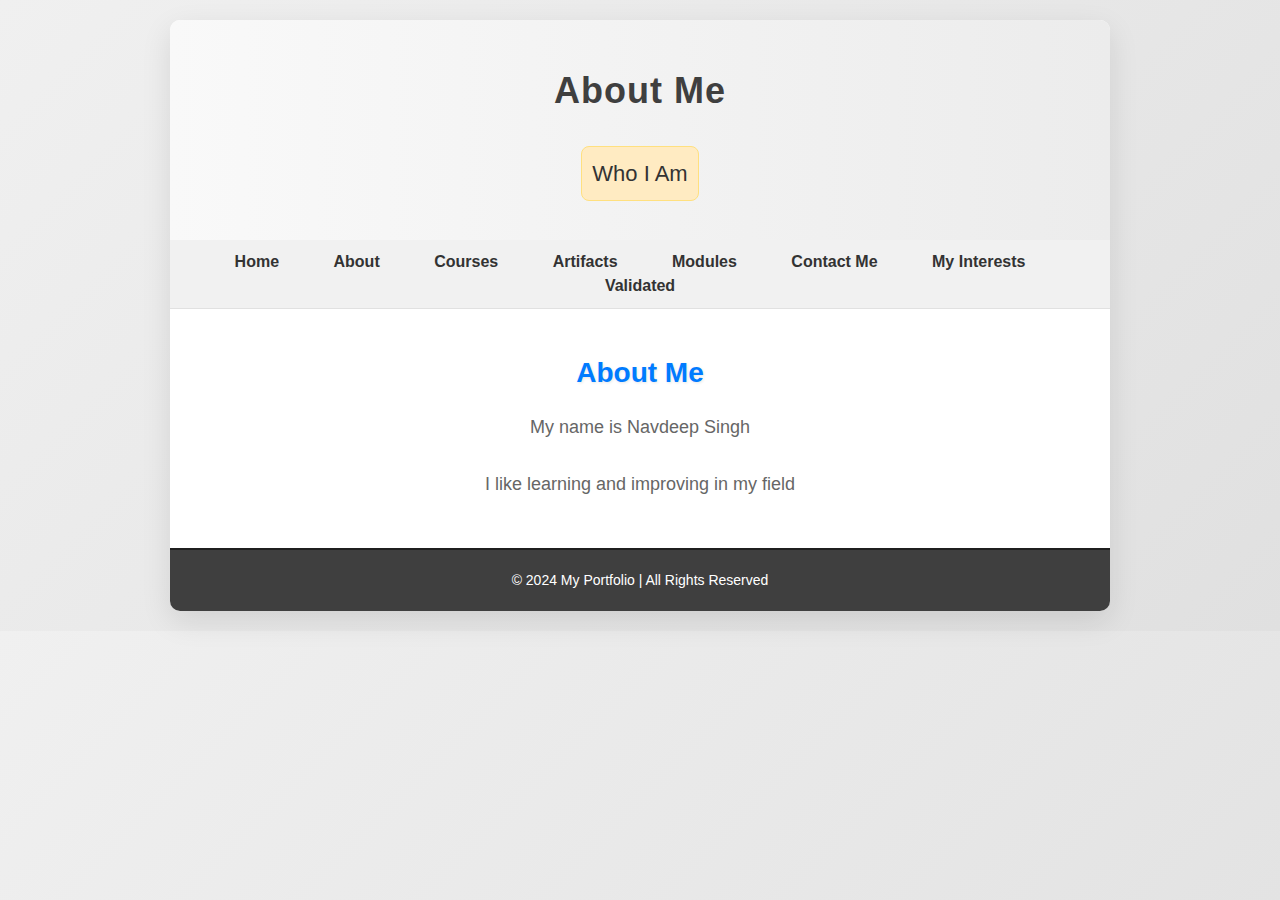
<file: midterm/about.html>
<!DOCTYPE html>
<html lang="en">
<head>
    <meta charset="UTF-8">
    <meta name="viewport" content="width=device-width, initial-scale=1.0">
    <title>About Me</title>
    <link rel="stylesheet" href="styles.css">
</head>
<body>
    <div id="wrap">
        <div id="header">
            <h1>About Me</h1>
            <h2>Who I Am</h2>
        </div>
        <div id="topmenu">
            <ul>
                <li><a href="index.html">Home</a></li>
                <li><a href="about.html">About</a></li>
                <li><a href="courses.html">Courses</a></li>
                <li><a href="artifacts.html">Artifacts</a></li>
                <li><a href="modules.html">Modules</a></li>
                <li><a href="contact.html">Contact Me</a></li>
                <li><a href="creative.html">My Interests</a></li>
                <li><a href="validated.html">Validated</a></li>
            </ul>
        </div>
        <div id="content">
            <h2>About Me</h2>
            <p>My name is Navdeep Singh</p>
            <p>I like learning and improving in my field</p>
        </div>
        <div id="footer">
            <p>&copy; 2024 My Portfolio | All Rights Reserved</p>
        </div>
    </div>
</body>
</html>
</file>
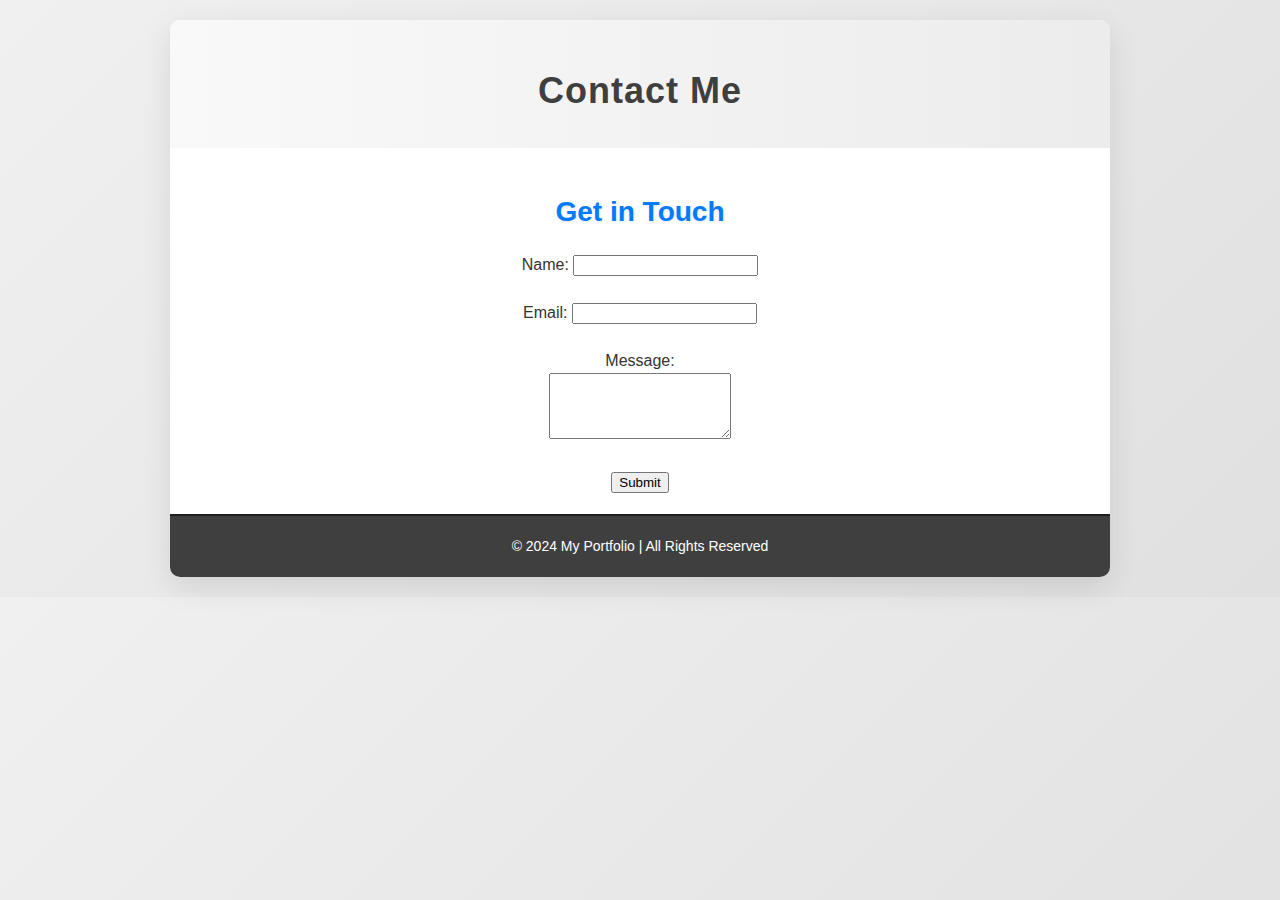
<file: midterm/contact.html>
<!DOCTYPE html>
<html lang="en">
<head>
    <meta charset="UTF-8">
    <meta name="viewport" content="width=device-width, initial-scale=1.0">
    <title>Contact Me</title>
    <link rel="stylesheet" href="styles.css">
</head>
<body>
    <div id="wrap">
        <div id="header">
            <h1>Contact Me</h1>
        </div>
        <div id="content">
            <h2>Get in Touch</h2>
            <form action="thankyou.html" method="get">
                <label for="name">Name:</label>
                <input type="text" id="name" name="name" required><br><br>

                <label for="email">Email:</label>
                <input type="email" id="email" name="email" required><br><br>

                <label for="message">Message:</label><br>
                <textarea id="message" name="message" rows="4" required></textarea><br><br>

                <input type="submit" value="Submit">
            </form>
        </div>
        <div id="footer">
            <p>&copy; 2024 My Portfolio | All Rights Reserved</p>
        </div>
    </div>
</body>
</html>
</file>
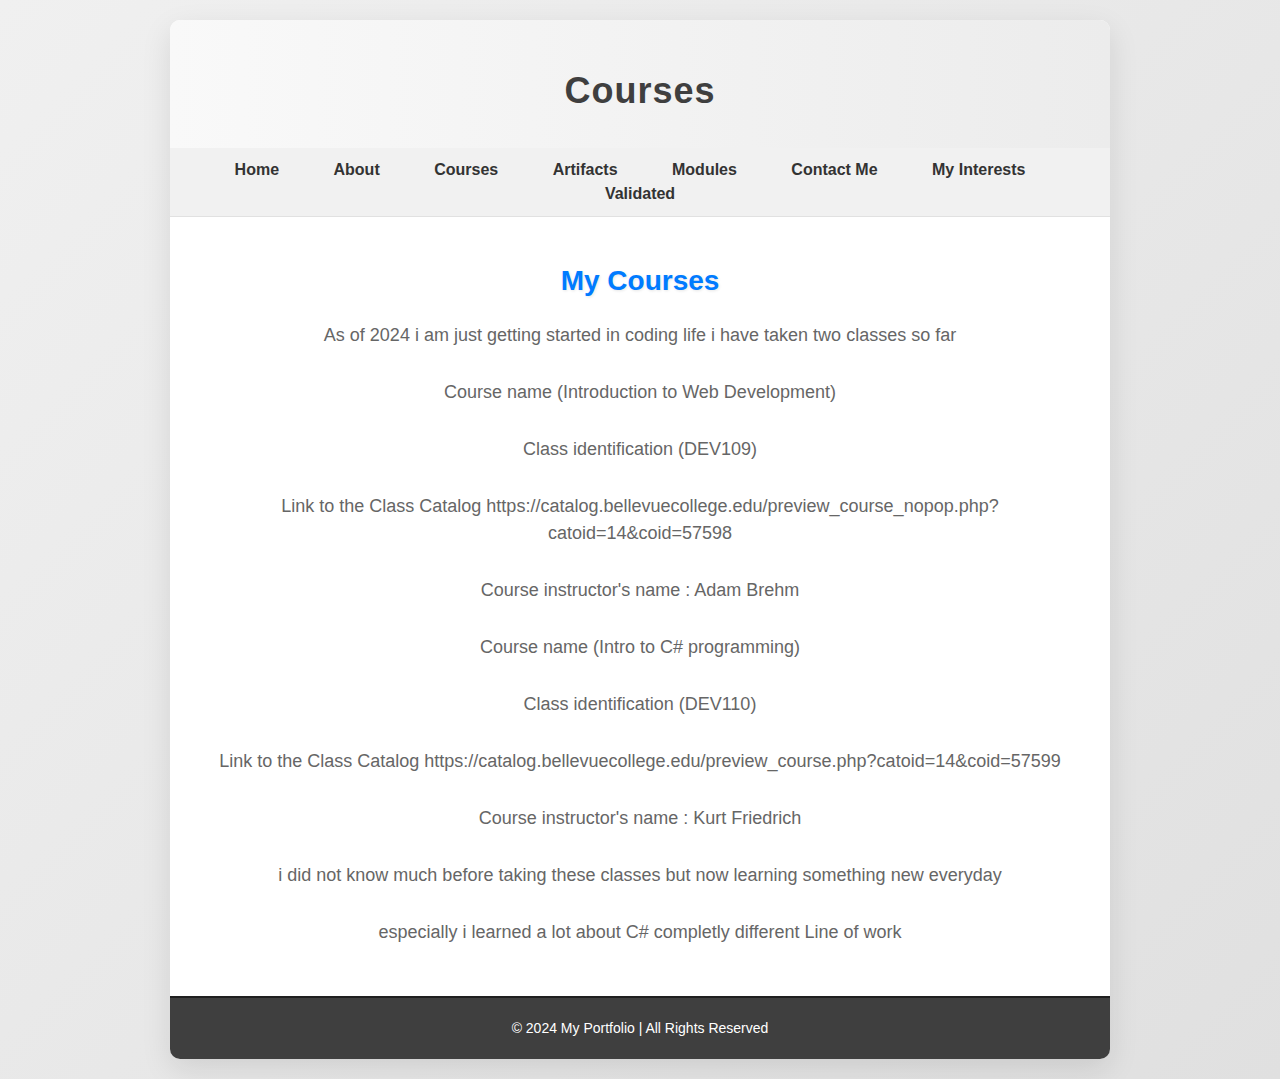
<file: midterm/courses.html>
<!DOCTYPE html>
<html lang="en">
<head>
    <meta charset="UTF-8">
    <meta name="viewport" content="width=device-width, initial-scale=1.0">
    <title>Courses</title>
    <link rel="stylesheet" href="styles.css">
</head>
<body>
    <div id="wrap">
        <div id="header">
            <h1>Courses</h1>
        </div>
        <div id="topmenu">
            <ul>
                <li><a href="index.html">Home</a></li>
                <li><a href="about.html">About</a></li>
                <li><a href="courses.html">Courses</a></li>
                <li><a href="artifacts.html">Artifacts</a></li>
                <li><a href="modules.html">Modules</a></li>
                <li><a href="contact.html">Contact Me</a></li>
                <li><a href="creative.html">My Interests</a></li>
                <li><a href="validated.html">Validated</a></li>
            </ul>
        </div>
        <div id="content">
            <h2>My Courses</h2>
            <p>As of 2024 i am just getting started in coding life i have taken two classes so far</p>
            <p>Course name (Introduction to Web Development)</p>
            <p>Class identification (DEV109)</p>
            <P>Link to the Class Catalog https://catalog.bellevuecollege.edu/preview_course_nopop.php?catoid=14&coid=57598</P>
            <p>Course instructor's name : Adam Brehm</p>

            <p>Course name (Intro to C# programming)</p>
            <p>Class identification (DEV110)</p>
            <P>Link to the Class Catalog https://catalog.bellevuecollege.edu/preview_course.php?catoid=14&coid=57599</P>
            <p>Course instructor's name : Kurt Friedrich</p>

            <p> i did not know much before taking these classes but now learning something new everyday</p>
            <p> especially i learned a lot about C# completly different Line of work </p>
        </div>
        <div id="footer">
            <p>&copy; 2024 My Portfolio | All Rights Reserved</p>
        </div>
    </div>
</body>
</html>
</file>
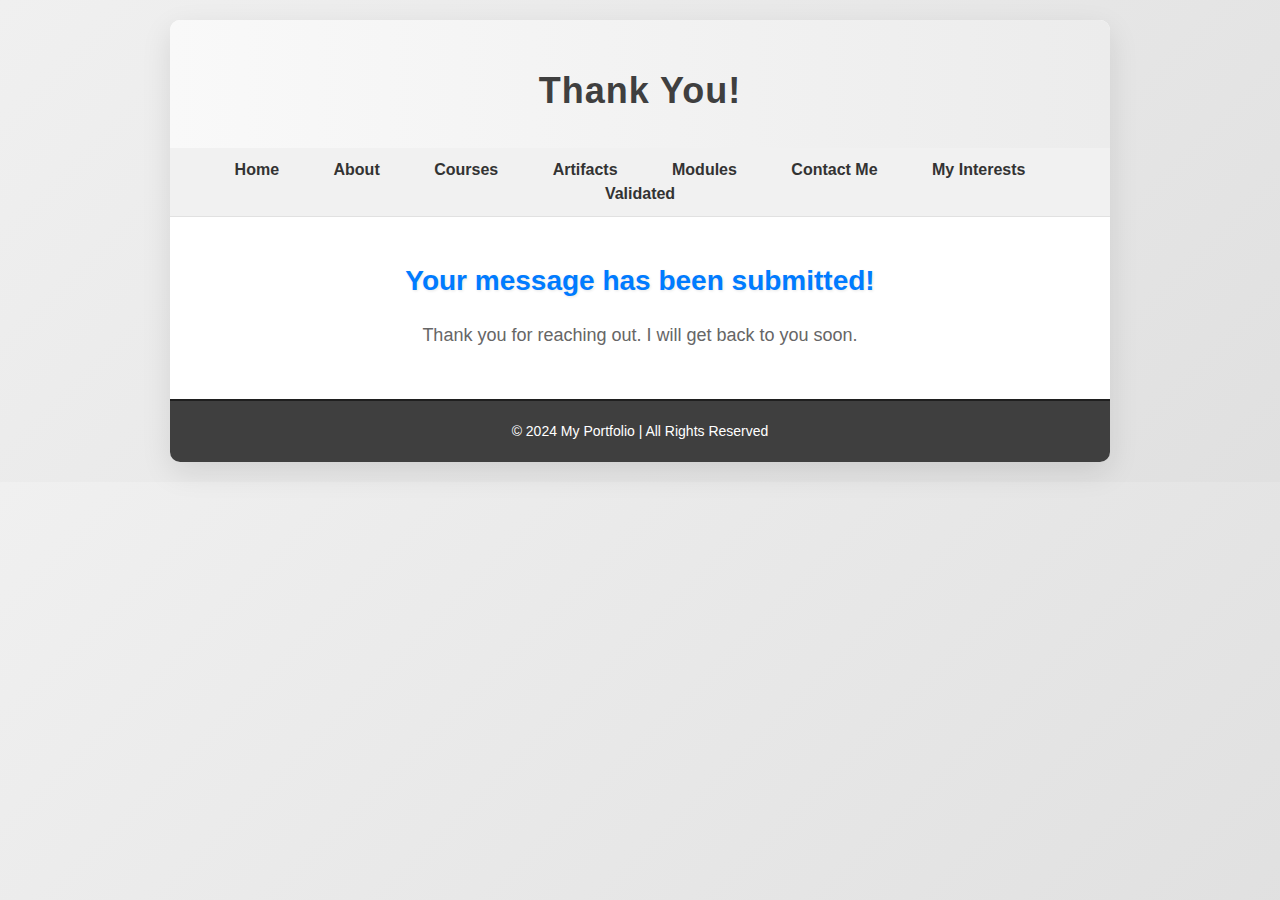
<file: midterm/thankyou.html>
<!DOCTYPE html>
<html lang="en">
<head>
    <meta charset="UTF-8">
    <meta name="viewport" content="width=device-width, initial-scale=1.0">
    <title>Thank You</title>
    <link rel="stylesheet" href="styles.css">
</head>
<body>
    <div id="wrap">
        <div id="header">
            <h1>Thank You!</h1>
        </div>
        <div id="topmenu">
            <ul>
                <li><a href="index.html">Home</a></li>
                <li><a href="about.html">About</a></li>
                <li><a href="courses.html">Courses</a></li>
                <li><a href="artifacts.html">Artifacts</a></li>
                <li><a href="modules.html">Modules</a></li>
                <li><a href="contact.html">Contact Me</a></li>
                <li><a href="creative.html">My Interests</a></li>
                <li><a href="validated.html">Validated</a></li>
            </ul>
        </div>
        <div id="content">
            <h2>Your message has been submitted!</h2>
            <p>Thank you for reaching out. I will get back to you soon.</p>
        </div>
        <div id="footer">
            <p>&copy; 2024 My Portfolio | All Rights Reserved</p>
        </div>
    </div>
</body>
</html>
</file>
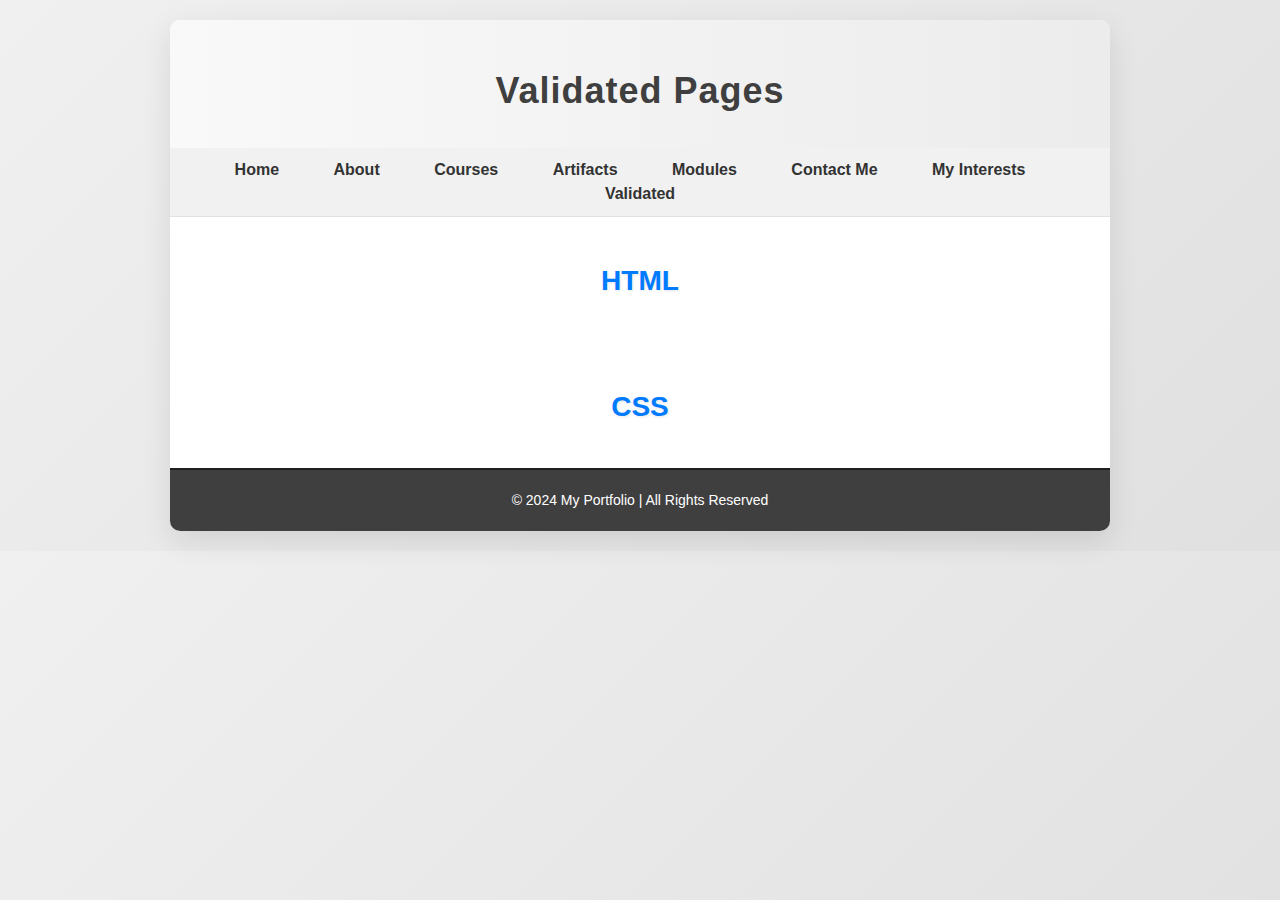
<file: midterm/validated.html>
<!DOCTYPE html>
<html lang="en">
<head>
    <meta charset="UTF-8">
    <meta name="viewport" content="width=device-width, initial-scale=1.0">
    <title>Validated Pages</title>
    <link rel="stylesheet" href="styles.css">
</head>
<body>
    <div id="wrap">
        <div id="header">
            <h1>Validated Pages</h1>
        </div>
        <div id="topmenu">
            <ul>
                <li><a href="index.html">Home</a></li>
                <li><a href="about.html">About</a></li>
                <li><a href="courses.html">Courses</a></li>
                <li><a href="artifacts.html">Artifacts</a></li>
                <li><a href="modules.html">Modules</a></li>
                <li><a href="contact.html">Contact Me</a></li>
                <li><a href="creative.html">My Interests</a></li>
                <li><a href="validated.html">Validated</a></li>
            </ul>
        </div>
        <div id="content" class="html">
            <h2>HTML</h2>
        </div>
        <div id="content" class="css">
            <h2>CSS</h2>
        </div>
        <div id="footer">
            <p>&copy; 2024 My Portfolio | All Rights Reserved</p>
        </div>
    </div>
</body>
</html>
</file>
<file: midterm/styles.css>
body {
    font-family: Arial, sans-serif;
    margin: 0;
    padding: 0;
    background: linear-gradient(135deg, #f0f0f0, #e0e0e0);
    color: #333;
    font-size: 16px;
    line-height: 1.5;
    height: 100%; 
    display: flex;
    flex-direction: column;
}

#wrap {
    width: 100%;
    max-width: 940px;
    margin: 20px auto;
    background: #fff;
    box-shadow: 0 10px 30px rgba(0, 0, 0, 0.1);
    border-radius: 10px;
    overflow: hidden;
    display: flex;
    flex-direction: column;
    justify-content: space-between;
}

#header {
    background: linear-gradient(to right, #f9f9f9, #ececec);
    padding: 20px 30px;
    text-align: center;
}
#header h1 {
    font-weight: bold;
    color: #3f3f3f;
    font-size: 36px;
    letter-spacing: 1px;
    margin-bottom: 10px;
    transition: color 0.3s;
}
#header h1:hover {
    color: #007bff;
}
#header h2 {
    font-weight: normal;
    color: #333;
    font-size: 22px;
    background: #ffebc2;
    border: 1px solid #ffe07f;
    padding: 10px;
    border-radius: 8px;
    display: inline-block;
    transition: background 0.3s;
}
#header h2:hover {
    background: #ffd36a;
}

#topmenu {
    background: #f1f1f1;
    padding: 10px 0;
    border-bottom: 1px solid #e1e1e1;
}
#topmenu ul {
    list-style: none;
    margin: 0;
    padding: 0;
    text-align: center;
}
#topmenu li {
    display: inline-block;
    margin-right: 20px;
}
#topmenu li:last-child {
    margin-right: 0;
}
#topmenu li a {
    text-decoration: none;
    color: #333;
    font-weight: bold;
    padding: 10px 15px;
    border-radius: 5px;
    transition: background 0.3s, color 0.3s;
}
#topmenu li a:hover {
    background: #007bff;
    color: white;
}

#content {
    padding: 20px;
    text-align: center;
    flex-grow: 1;
}
#content h2 {
    font-size: 28px;
    margin-bottom: 20px;
    color: #007bff;
    text-shadow: 1px 1px 3px rgba(0, 0, 0, 0.1);
}
#content p {
    font-size: 18px;
    margin-bottom: 30px;
    color: #666;
}

.image-gallery {
    display: flex;
    justify-content: center;
    align-items: center;
    flex-wrap: wrap;
    gap: 20px;
}

.large-image {
    width: 60%;
    height: auto;
    border-radius: 10px;
    box-shadow: 0 5px 15px rgba(0, 0, 0, 0.1);
    transition: transform 0.3s ease;
}
.large-image:hover {
    transform: scale(1.05);
}

.side-images {
    display: flex;
    gap: 10px;
    width: 100%;
    justify-content: space-between;
}

.small-image {
    width: calc(50% - 5px);
    height: auto;
    border-radius: 10px;
    box-shadow: 0 5px 15px rgba(0, 0, 0, 0.1);
    transition: transform 0.3s ease;
}
.small-image:hover {
    transform: scale(1.1);
}

.github-logo {
    width: calc(50% - 5px);
    height: auto;
    border-radius: 10px;
    box-shadow: 0 5px 15px rgba(0, 0, 0, 0.1);
    transition: transform 0.3s ease;
}
.github-logo:hover {
    transform: scale(1.1);
}

.work-img {
    width: calc(50% - 5px);
    height: auto;
    border-radius: 10px;
    box-shadow: 0 5px 15px rgba(0, 0, 0, 0.1);
    transition: transform 0.3s ease;
}
.work-img:hover {
    transform: scale(1.1);
}


.bull {
    width: calc(50% - 5px);
    height: 280px;
    border-radius: 10px;
    box-shadow: 0 5px 15px rgba(0, 0, 0, 0.1);
    transition: transform 0.3s ease;
}
.bull:hover {
    transform: scale(1.1);
}

.chess {
    width: calc(50% - 5px);
    height: 280px;
    border-radius: 10px;
    box-shadow: 0 5px 15px rgba(0, 0, 0, 0.1);
    transition: transform 0.3s ease;
}
.chess:hover {
    transform: scale(1.1);
}

#footer {
    background: #3f3f3f;
    color: #fff;
    padding: 20px;
    text-align: center;
    font-size: 14px;
    border-top: 2px solid #1f1f1f;
}
#footer p {
    margin: 0;
}


@media (max-width: 768px) {
    #wrap {
        width: 100%;
        margin: 0;
    }
    .large-image, .side-images {
        width: 100%;
    }
    .small-image {
        width: 45%;
    }
    #topmenu li {
        display: block;
        margin: 10px 0;
    }
}
</file>
